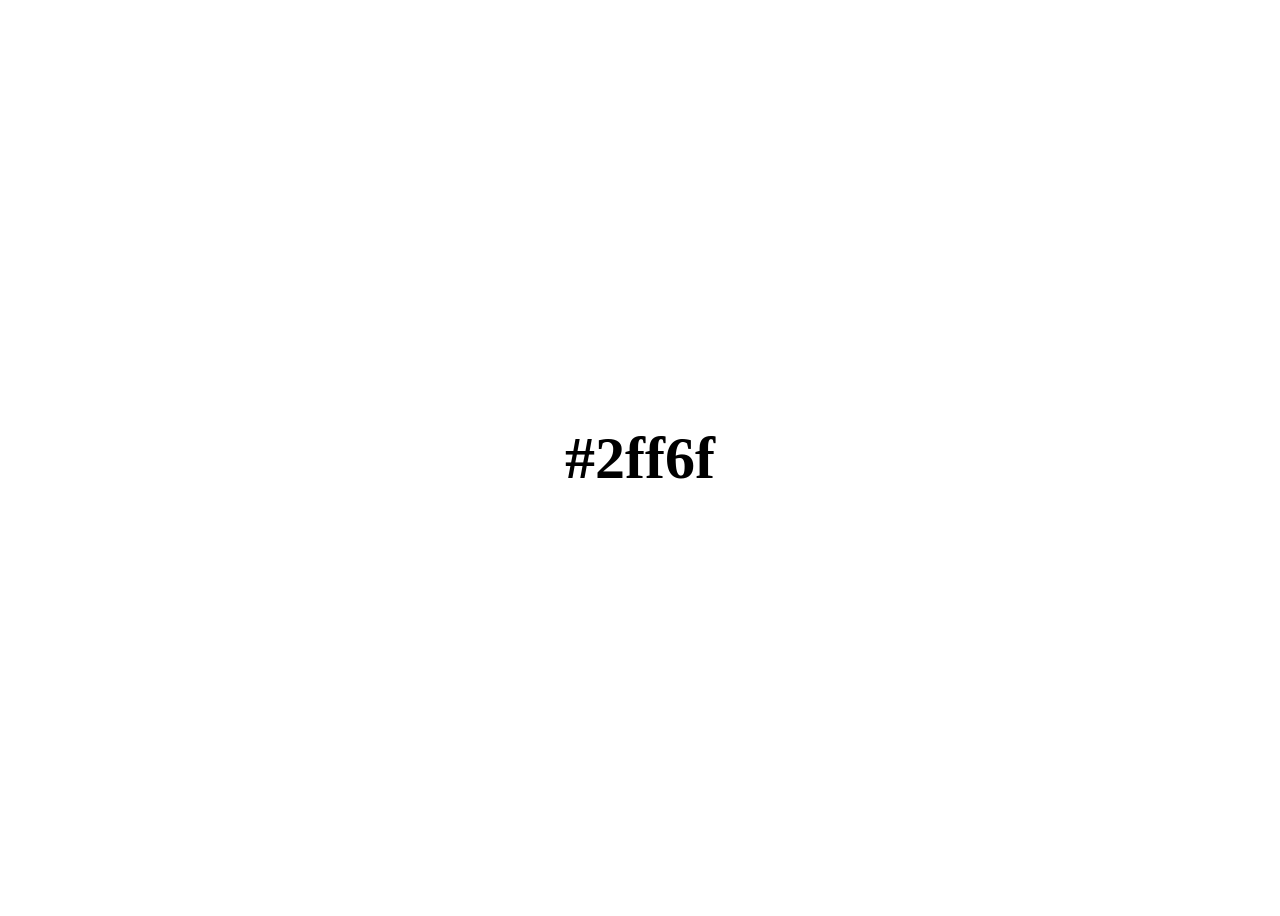
<file: game_development/colorchange/index.html>
<!DOCTYPE html>
<html lang="en">
    <head>
        <meta charset="UTF-8" />
        <meta http-equiv="X-UA-Compatible" content="IE=edge" />
        <meta name="viewport" content="width=device-width, initial-scale=1.0" />
        <title>Changing Background</title>
        <link rel="stylesheet" href="css/custom.css" />
    </head>
    <body>
        <div class="main">
            <div class="container">
                <h2 id="color-code">#fff</h2>
            </div>
        </div>
        <script src="app.js"></script>
    </body>
</html>
</file>
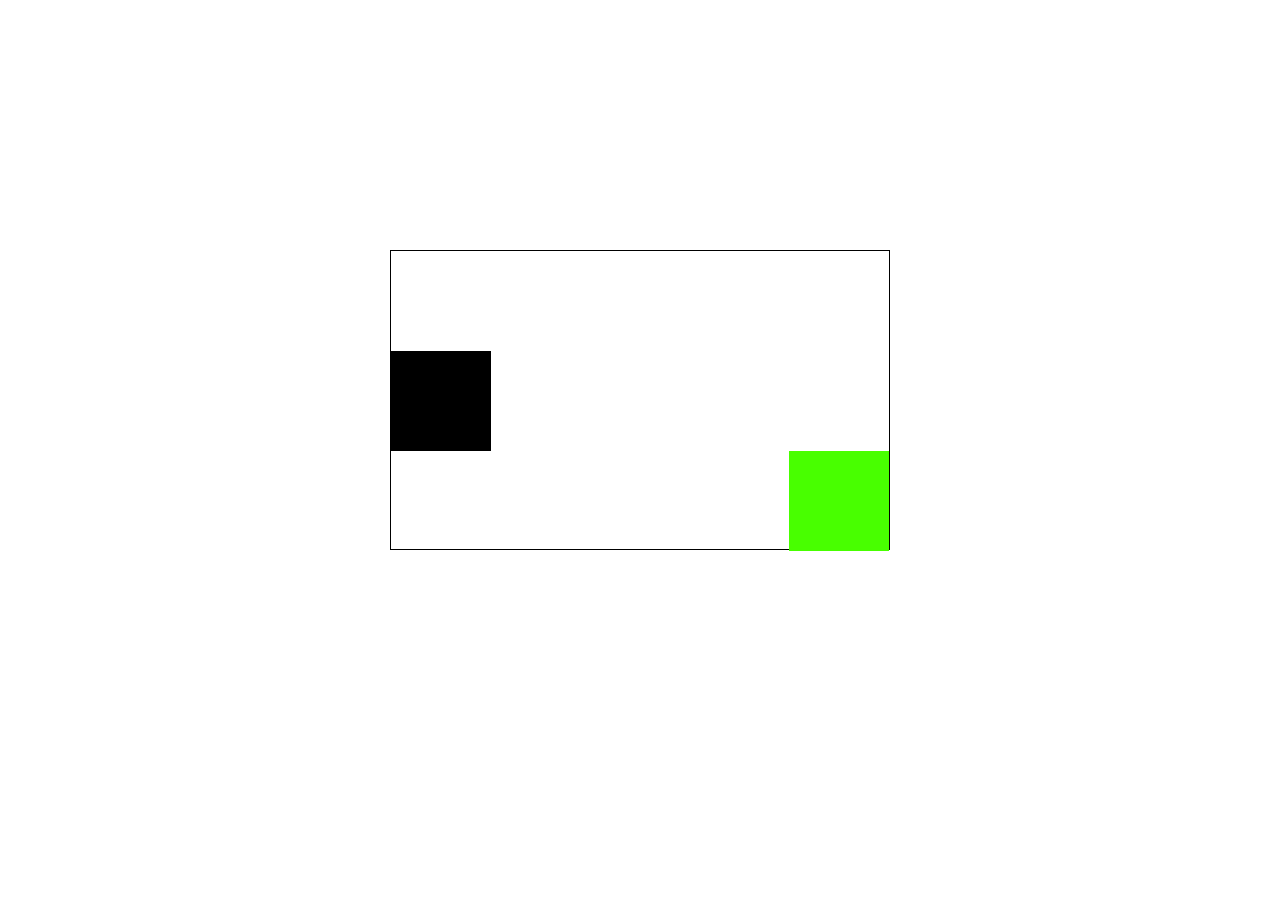
<file: game_development/java/rudra/game/index.html>
<!DOCTYPE html>
<html lang="en">
    <head>
        <title>Game</title>
        <link rel="stylesheet" href="style.css" />
        <meta name="viewport" content="width=device-width, initial-scale=1.0" />
    </head>

    <body>
        <div id="game">
            <div id="left"></div>
            <div id="right"></div>
            <div id="block"></div>
            <div id="character"></div>
        </div>
    </body>
    <script src="script.js"></script>
</html>
</file>
<file: game_development/colorchange/css/custom.css>
body{
    transition: 0.5s;
}

.main{
    width: 100%;
    height: 100vh;
    display: flex;
    justify-content: center;
    align-items: center;
}

.container{
    width: 30rem;
    padding: 10px;
    border-radius: 10px;
    font-size: 40px;
    background-color: rgb(255, 255, 255);
    text-align: center;
}
</file>
<file: game_development/java/rudra/game/style.css>
* {
  padding: 0;
  margin: 0;
}
#game {
  width: 500px;
  height: 300px;
  position: relative;
  border: 1px solid black;
  box-sizing: border-box;
  margin: auto;
  margin-top: 250px;
}

#character {
  width: 100px;
  height: 100px;
  background-color: rgb(72, 255, 0);
  position: absolute;
  top:  200px;
  right: 0;
}


#block {
  width: 100px;
  height: 100px;
  top: 100px;
  background-color: black;
  position: absolute;
  animation: slide 1.5s infinite linear;
}
@keyframes slide {
  0% {
    left: -100px;
  }
  100% {
    left: 400px;
  }
}
</file>
